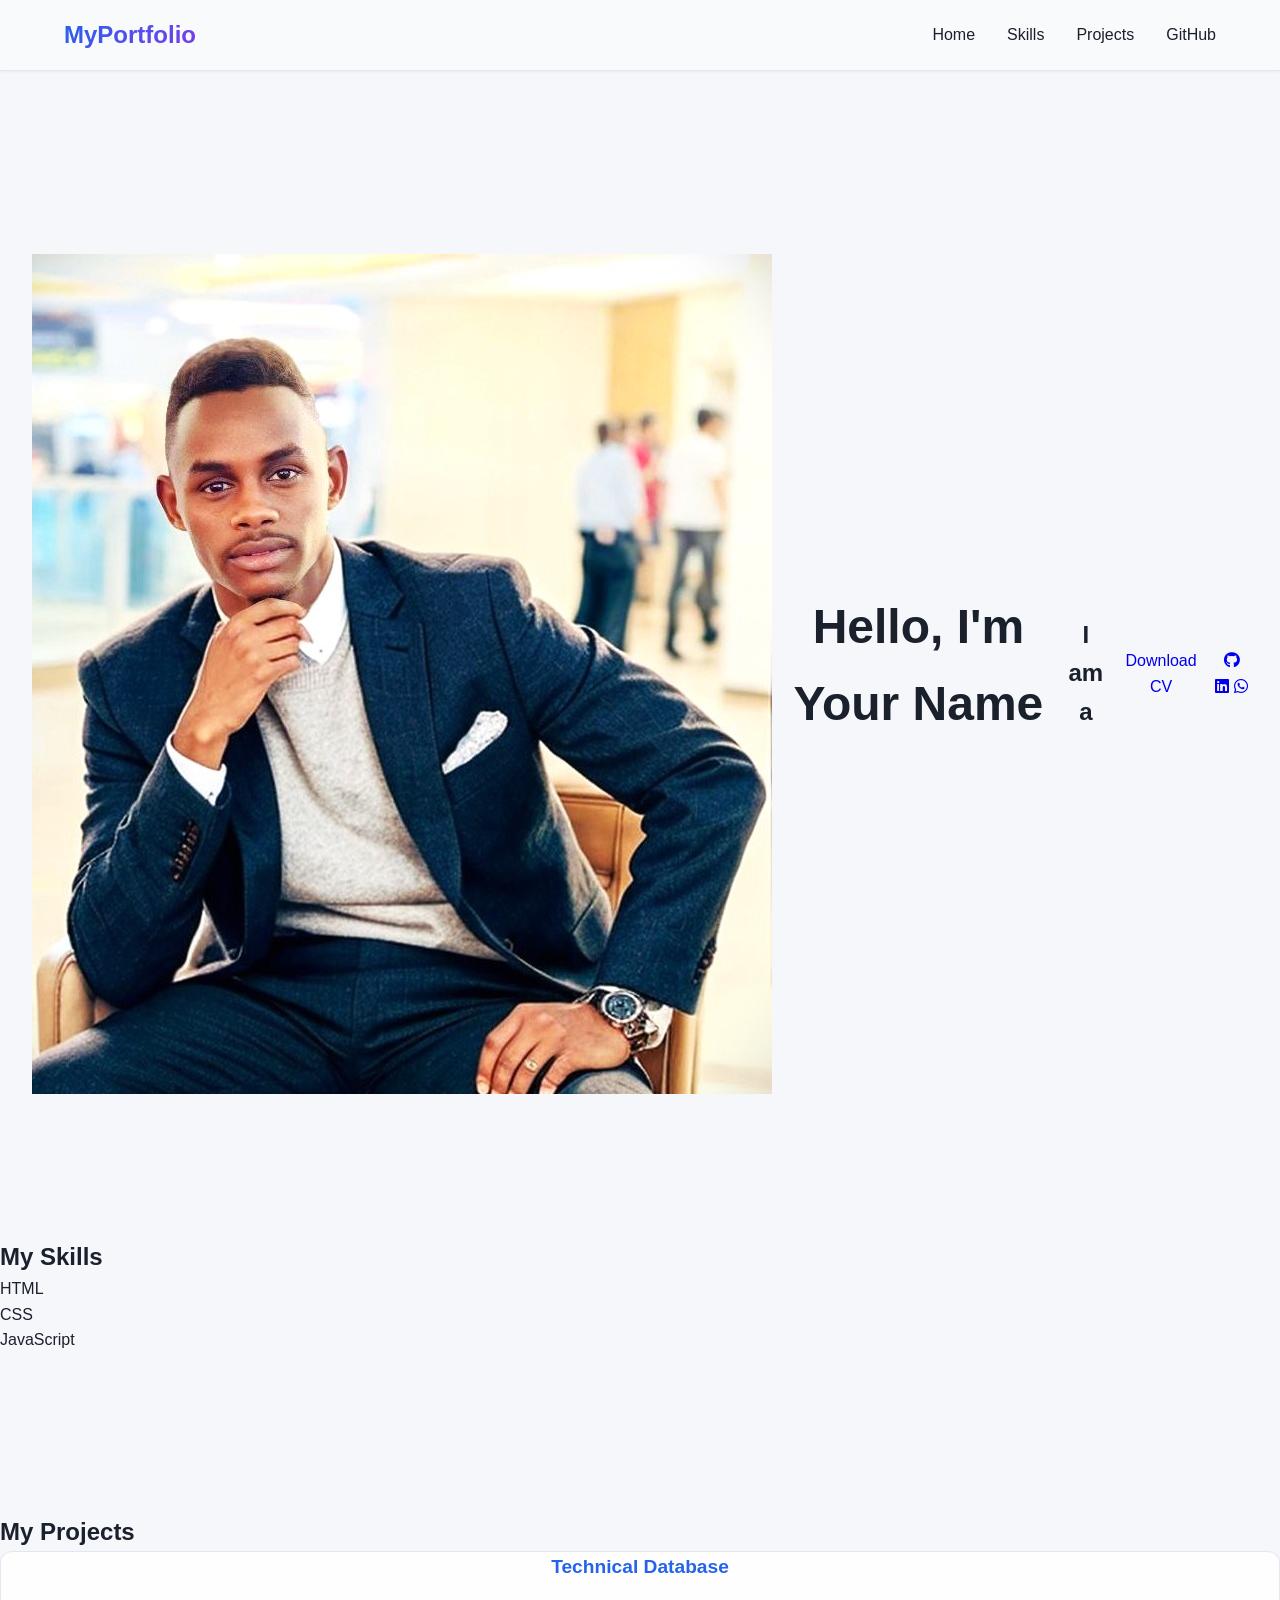
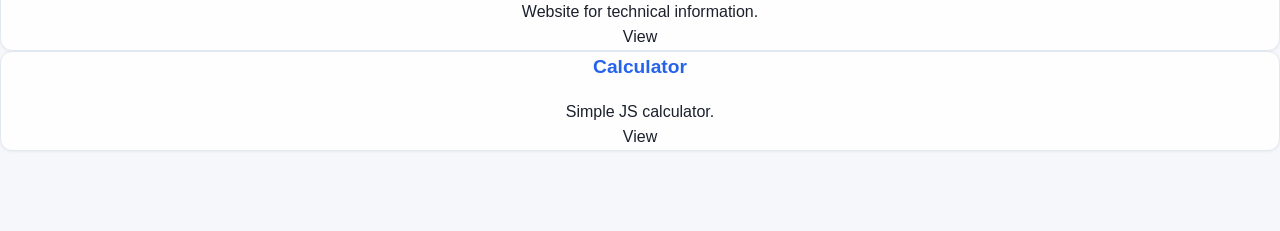
<file: profile.html>
<!DOCTYPE html>
<html lang="en">
<head>
<meta charset="UTF-8">
<meta name="viewport" content="width=device-width, initial-scale=1.0">
<title>My Portfolio</title>
<link rel="stylesheet" href="profile.css">
<link rel="stylesheet" href="https://cdnjs.cloudflare.com/ajax/libs/font-awesome/6.5.0/css/all.min.css">
</head>
<body>

<canvas id="particles"></canvas>

<header>
<nav class="navbar">
<h2 class="logo">MyPortfolio</h2>
<ul class="nav-links" id="navLinks">
<li><a href="#">Home</a></li>
<li><a href="#skills">Skills</a></li>
<li><a href="#projects">Projects</a></li>
<li><a href="https://github.com/YOUR_USERNAME" target="_blank">GitHub</a></li>
</ul>
<div class="menu-toggle" id="menuToggle"><i class="fas fa-bars"></i></div>
</nav>
</header>

<section class="hero glass">
<img src="profile.jpg" class="profile" alt="Profile">
<h1>Hello, I'm <span class="name">Your Name</span></h1>
<h2>I am a <span id="typing"></span></h2>
<a href="cv.pdf" download class="btn">Download CV</a>
<div class="social">
  <a href="https://github.com/YOUR_USERNAME" target="_blank"><i class="fab fa-github"></i></a>
  <a href="https://www.linkedin.com/in/YOUR_USERNAME" target="_blank"><i class="fab fa-linkedin"></i></a>
  <a href="https://wa.me/1234567890" target="_blank"><i class="fab fa-whatsapp"></i></a>
</div>
</section>

<section id="skills" class="skills glass">
<h2>My Skills</h2>
<div class="skill"><p>HTML</p><div class="bar"><span style="width:90%"></span></div></div>
<div class="skill"><p>CSS</p><div class="bar"><span style="width:85%"></span></div></div>
<div class="skill"><p>JavaScript</p><div class="bar"><span style="width:75%"></span></div></div>
</section>

<section id="projects" class="projects glass">
<h2>My Projects</h2>
<div class="project-container">
<div class="project-card" onclick="openProjectByIndex(0)">
<h3>Technical Database</h3>
<p>Website for technical information.</p>
<a>View</a>
</div>
<div class="project-card" onclick="openProjectByIndex(1)">
<h3>Calculator</h3>
<p>Simple JS calculator.</p>
<a>View</a>
</div>
</div>
</section>

<div id="projectModal" class="modal">
<div class="modal-content">
<span class="close" onclick="closeProject()">&times;</span>
<h2 id="projectTitle"></h2>

<div class="gallery-container">
<button class="gallery-nav prev" onclick="prevImage()">&#10094;</button>
<div class="slider-wrapper">
<div class="slider" id="slider"></div>
</div>
<button class="gallery-nav next" onclick="nextImage()">&#10095;</button>
</div>

<div id="galleryDots" class="gallery-dots"></div>
<p id="projectDescription"></p>
<div class="modal-links">
<a id="projectDemo" target="_blank">Live Demo</a>
<a id="projectGit" target="_blank">GitHub</a>
</div>
<div class="modal-nav">
<button onclick="prevProject()">Previous Project</button>
<button onclick="nextProject()">Next Project</button>
</div>
</div>
</div>

<script src="profile.js"></script>
</body>
</html>
</file>
<file: profile.css>
/* Reset & Base Styles */
* {
    margin: 0;
    padding: 0;
    box-sizing: border-box;
}

:root {
    /* Professional Color Palette */
    --primary-color: #2563eb;
    --primary-dark: #1d4ed8;
    --primary-light: #3b82f6;
    --secondary-color: #7c3aed;
    --accent-color: #06b6d4;
    --success-color: #10b981;
    --warning-color: #f59e0b;
    --danger-color: #ef4444;
    
    /* Professional Neutral Colors */
    --dark-bg: #0a0c10;
    --dark-surface: #111316;
    --light-bg: #f5f7fa;
    --light-surface: #ffffff;
    --card-bg: #fefefe;
    --off-white: #f8f9fc;
    --light-gray: #eef2f6;
    --medium-gray: #e2e8f0;
    --dark-text: #1a202c;
    --light-text: #f7fafc;
    --gray-text: #4a5568;
    --gray-light: #718096;
    --border-light: #e2e8f0;
    --border-dark: #2d3748;
    
    /* Shadows */
    --shadow-sm: 0 1px 3px rgba(0, 0, 0, 0.05);
    --shadow-md: 0 4px 6px rgba(0, 0, 0, 0.05);
    --shadow-lg: 0 10px 15px rgba(0, 0, 0, 0.05);
    --shadow-xl: 0 20px 25px rgba(0, 0, 0, 0.05);
    --shadow-primary: 0 4px 14px 0 rgba(37, 99, 235, 0.2);
    
    --transition: all 0.3s cubic-bezier(0.4, 0, 0.2, 1);
    --border-radius: 0.75rem;
}

/* Hide/Show Classes */
.desktop-only {
    display: var(--desktop-display, flex);
}

.mobile-only {
    display: var(--mobile-display, none);
}

@media (min-width: 769px) {
    :root {
        --desktop-display: flex;
        --mobile-display: none;
    }
}

@media (max-width: 768px) {
    :root {
        --desktop-display: none;
        --mobile-display: block;
    }
    
    .desktop-only {
        display: none !important;
    }
    
    .mobile-only {
        display: block !important;
    }
}

html {
    scroll-behavior: smooth;
    font-size: 16px;
}

@media (max-width: 768px) {
    html {
        font-size: 14px;
    }
}

body {
    font-family: 'Roboto', sans-serif;
    background: var(--light-bg);
    color: var(--dark-text);
    transition: var(--transition);
    overflow-x: hidden;
    line-height: 1.6;
}

body.dark-mode {
    background: var(--dark-bg);
    color: var(--light-text);
}

body.dark-mode .skill-card,
body.dark-mode .info-card,
body.dark-mode .contact-form,
body.dark-mode .navbar,
body.dark-mode .modal-content,
body.dark-mode .project-card,
body.dark-mode .faq-item {
    background: var(--dark-surface);
    color: var(--light-text);
}

body.dark-mode .skill-tags span,
body.dark-mode .project-info p {
    color: #9ca3af;
}

body.dark-mode .section-title {
    color: var(--light-text);
}

body.rtl {
    direction: rtl;
    font-family: 'Cairo', sans-serif;
}

/* ========== ANIMATIONS ========== */
/* All animations work on ALL devices */

/* Fade In Animation */
@keyframes fadeIn {
    from {
        opacity: 0;
    }
    to {
        opacity: 1;
    }
}

/* Fade In Up Animation */
@keyframes fadeInUp {
    from {
        transform: translateY(50px);
        opacity: 0;
    }
    to {
        transform: translateY(0);
        opacity: 1;
    }
}

/* Fade In Left Animation */
@keyframes fadeInLeft {
    from {
        transform: translateX(-50px);
        opacity: 0;
    }
    to {
        transform: translateX(0);
        opacity: 1;
    }
}

/* Fade In Right Animation */
@keyframes fadeInRight {
    from {
        transform: translateX(50px);
        opacity: 0;
    }
    to {
        transform: translateX(0);
        opacity: 1;
    }
}

/* Scale In Animation */
@keyframes scaleIn {
    from {
        transform: scale(0.8);
        opacity: 0;
    }
    to {
        transform: scale(1);
        opacity: 1;
    }
}

/* Slide Down Animation */
@keyframes slideDown {
    from {
        transform: translateY(-100%);
        opacity: 0;
    }
    to {
        transform: translateY(0);
        opacity: 1;
    }
}

/* Float Animation */
@keyframes float {
    0%, 100% {
        transform: translateY(0);
    }
    50% {
        transform: translateY(-10px);
    }
}

/* Blink Animation */
@keyframes blink {
    0%, 100% { opacity: 1; }
    50% { opacity: 0; }
}

/* Pulse Animation */
@keyframes pulse {
    0%, 100% {
        opacity: 1;
        transform: scale(1);
    }
    50% {
        opacity: 0.7;
        transform: scale(1.05);
    }
}

/* Rotate Animation */
@keyframes rotate {
    from {
        transform: rotate(0deg);
    }
    to {
        transform: rotate(360deg);
    }
}

/* Shake Animation */
@keyframes shake {
    0%, 100% { transform: translateX(0); }
    25% { transform: translateX(-5px); }
    75% { transform: translateX(5px); }
}

/* Bounce Animation */
@keyframes bounce {
    0%, 100% { transform: translateY(0); }
    50% { transform: translateY(-10px); }
}

/* Glow Animation */
@keyframes glow {
    0%, 100% {
        box-shadow: 0 0 5px rgba(37, 99, 235, 0.2);
    }
    50% {
        box-shadow: 0 0 20px rgba(37, 99, 235, 0.6);
    }
}

/* Gradient Shift Animation */
@keyframes gradientShift {
    0% {
        background-position: 0% 50%;
    }
    50% {
        background-position: 100% 50%;
    }
    100% {
        background-position: 0% 50%;
    }
}

/* Apply animations to elements - Works on ALL devices */

/* Navbar Animation */
.navbar {
    animation: slideDown 0.5s ease forwards;
}

/* Logo Animation */
.logo {
    animation: fadeIn 0.5s ease forwards;
}

/* Hero Section Animations */
.hero-content {
    animation: fadeInUp 0.8s ease forwards;
}

.profile-img {
    animation: float 3s ease-in-out infinite;
}

.hero h1 {
    animation: fadeInUp 0.8s ease 0.2s forwards;
    opacity: 0;
    animation-fill-mode: forwards;
}

.typing-wrapper {
    animation: fadeInUp 0.8s ease 0.4s forwards;
    opacity: 0;
    animation-fill-mode: forwards;
}

#downloadCV {
    animation: fadeInUp 0.8s ease 0.6s forwards;
    opacity: 0;
    animation-fill-mode: forwards;
}

/* Typing cursor animation */
#typing-text::after {
    content: '|';
    animation: blink 1s infinite;
}

/* Section Titles */
.section-title {
    position: relative;
}

.section-title::after {
    content: '';
    position: absolute;
    bottom: -10px;
    left: 50%;
    transform: translateX(-50%);
    width: 60px;
    height: 3px;
    background: linear-gradient(135deg, var(--primary-color), var(--secondary-color));
    border-radius: 2px;
    animation: scaleIn 0.5s ease forwards;
}

/* Card Animations */
.skill-card,
.project-card,
.info-card,
.faq-item {
    opacity: 0;
    animation: fadeInUp 0.6s ease forwards;
}

/* Stagger animation for cards */
.skill-card:nth-child(1) { animation-delay: 0.1s; }
.skill-card:nth-child(2) { animation-delay: 0.2s; }
.skill-card:nth-child(3) { animation-delay: 0.3s; }
.skill-card:nth-child(4) { animation-delay: 0.4s; }
.skill-card:nth-child(5) { animation-delay: 0.5s; }
.skill-card:nth-child(6) { animation-delay: 0.6s; }

.project-card:nth-child(1) { animation-delay: 0.1s; }
.project-card:nth-child(2) { animation-delay: 0.2s; }
.project-card:nth-child(3) { animation-delay: 0.3s; }
.project-card:nth-child(4) { animation-delay: 0.4s; }

.info-card:nth-child(1) { animation-delay: 0.1s; }
.info-card:nth-child(2) { animation-delay: 0.2s; }
.info-card:nth-child(3) { animation-delay: 0.3s; }

.faq-item:nth-child(1) { animation-delay: 0.1s; }
.faq-item:nth-child(2) { animation-delay: 0.2s; }
.faq-item:nth-child(3) { animation-delay: 0.3s; }

/* Hover Animations - Works on ALL devices */
.skill-card:hover,
.project-card:hover,
.info-card:hover {
    transform: translateY(-10px) scale(1.02);
    transition: transform 0.3s cubic-bezier(0.4, 0, 0.2, 1);
    box-shadow: var(--shadow-lg);
    border-color: var(--primary-color);
}

/* Icon Hover Animations */
.skill-card:hover .skill-icon i,
.info-card:hover i {
    animation: rotate 0.6s ease forwards;
}

.skill-card:hover .skill-icon {
    animation: pulse 0.6s ease forwards;
}

/* Button Hover Animation */
.btn-primary {
    position: relative;
    overflow: hidden;
}

.btn-primary::before {
    content: '';
    position: absolute;
    top: 50%;
    left: 50%;
    width: 0;
    height: 0;
    border-radius: 50%;
    background: rgba(255, 255, 255, 0.3);
    transform: translate(-50%, -50%);
    transition: width 0.6s, height 0.6s;
}

.btn-primary:hover::before {
    width: 300px;
    height: 300px;
}

.btn-primary:hover {
    transform: translateY(-2px);
    box-shadow: var(--shadow-primary);
}

/* Social Icons Animation */
.social-icon {
    position: relative;
    overflow: hidden;
}

.social-icon::before {
    content: '';
    position: absolute;
    top: 50%;
    left: 50%;
    width: 0;
    height: 0;
    border-radius: 50%;
    background: rgba(255, 255, 255, 0.3);
    transform: translate(-50%, -50%);
    transition: width 0.6s, height 0.6s;
}

.social-icon:hover::before {
    width: 300px;
    height: 300px;
}

.social-icon:hover {
    transform: translateY(-5px) scale(1.05);
    transition: transform 0.3s ease;
}

/* Theme Toggle Animation */
.theme-toggle:hover {
    animation: rotate 0.6s ease forwards;
}

/* Language Toggle Animation */
.lang-toggle:hover {
    animation: pulse 0.3s ease forwards;
}

/* FAQ Animation */
.faq-question i {
    transition: transform 0.3s ease;
}

.faq-item.active .faq-question i {
    transform: rotate(180deg);
}

.faq-answer {
    transition: max-height 0.3s ease, padding 0.3s ease;
}

/* Modal Animation */
.modal.open {
    animation: fadeIn 0.3s ease forwards;
}

.modal-content {
    animation: scaleIn 0.3s ease forwards;
}

/* Gallery Navigation Animation */
.gallery-nav:hover {
    animation: pulse 0.3s ease forwards;
}

/* Close Button Animation */
.close-modal:hover {
    animation: rotate 0.3s ease forwards;
}

/* Form Input Animation */
.form-group input:focus,
.form-group textarea:focus {
    transform: translateX(5px);
    transition: transform 0.3s ease;
}

body.rtl .form-group input:focus,
body.rtl .form-group textarea:focus {
    transform: translateX(-5px);
}

/* Copy Button Animation */
.btn-copy:hover {
    animation: bounce 0.3s ease forwards;
}

/* Admin Modal Animation */
.admin-modal.open {
    animation: fadeIn 0.3s ease forwards;
}

.admin-modal-content {
    animation: scaleIn 0.3s ease forwards;
}

.admin-modal-header i {
    animation: bounce 1s ease;
}

.admin-error {
    animation: shake 0.5s ease;
}

/* Admin Indicator Animation */
.admin-indicator {
    animation: pulse 2s infinite;
}

/* Swiper Slide Animation */
.swiper-slide {
    transition: transform 0.3s ease;
}

.swiper-slide-active {
    transform: scale(1.02);
}

/* Particles Background */
#particles-bg {
    position: fixed;
    top: 0;
    left: 0;
    width: 100%;
    height: 100%;
    z-index: -1;
}

/* Container */
.container {
    max-width: 1200px;
    margin: 0 auto;
    padding: 0 1.5rem;
}

@media (max-width: 768px) {
    .container {
        padding: 0 1rem;
    }
}

/* Navigation */
.navbar {
    position: fixed;
    top: 0;
    left: 0;
    right: 0;
    background: rgba(248, 250, 252, 0.98);
    backdrop-filter: blur(10px);
    box-shadow: var(--shadow-sm);
    padding: 1rem 1.5rem;
    display: flex;
    justify-content: space-between;
    align-items: center;
    z-index: 1000;
    transition: var(--transition);
    border-bottom: 1px solid var(--border-light);
}

@media (min-width: 769px) {
    .navbar {
        padding: 1rem 5%;
    }
}

body.dark-mode .navbar {
    background: rgba(17, 19, 22, 0.98);
    border-bottom-color: var(--border-dark);
}

.logo {
    font-size: 1.5rem;
    font-weight: bold;
    background: linear-gradient(135deg, var(--primary-color), var(--secondary-color));
    -webkit-background-clip: text;
    -webkit-text-fill-color: transparent;
    background-clip: text;
}

@media (max-width: 768px) {
    .logo {
        font-size: 1.25rem;
    }
}

/* Professional Menu Button */
.menu-toggle {
    background: transparent;
    border: none;
    cursor: pointer;
    padding: 0;
    width: 44px;
    height: 44px;
    position: relative;
    display: flex;
    align-items: center;
    justify-content: center;
    border-radius: 12px;
    transition: all 0.3s cubic-bezier(0.4, 0, 0.2, 1);
    z-index: 1001;
}

@media (min-width: 769px) {
    .menu-toggle {
        display: none;
    }
}

.menu-icon {
    position: relative;
    width: 24px;
    height: 20px;
    display: block;
}

.menu-line {
    position: absolute;
    left: 0;
    width: 100%;
    height: 2px;
    background: var(--dark-text);
    border-radius: 2px;
    transition: all 0.3s cubic-bezier(0.4, 0, 0.2, 1);
}

body.dark-mode .menu-line {
    background: var(--light-text);
}

.top-line {
    top: 0;
}

.middle-line {
    top: 50%;
    transform: translateY(-50%);
}

.bottom-line {
    bottom: 0;
}

.menu-toggle:hover {
    background: rgba(37, 99, 235, 0.08);
    transform: scale(0.98);
}

.menu-toggle.active .top-line {
    transform: rotate(45deg);
    top: 50%;
    width: 100%;
    left: 0;
}

.menu-toggle.active .middle-line {
    opacity: 0;
    transform: scale(0);
}

.menu-toggle.active .bottom-line {
    transform: rotate(-45deg);
    bottom: 50%;
    width: 100%;
    left: 0;
}

.nav-links {
    position: fixed;
    top: 0;
    right: -100%;
    width: 80%;
    max-width: 300px;
    height: 100vh;
    background: var(--off-white);
    flex-direction: column;
    padding: 5rem 2rem;
    gap: 1.5rem;
    transition: right 0.3s ease;
    box-shadow: var(--shadow-lg);
    z-index: 1000;
    display: flex;
    list-style: none;
}

@media (min-width: 769px) {
    .nav-links {
        position: static;
        width: auto;
        height: auto;
        background: transparent;
        flex-direction: row;
        padding: 0;
        gap: 2rem;
        box-shadow: none;
        display: flex;
        transition: none;
    }
}

.nav-links.active {
    right: 0;
}

body.rtl .nav-links {
    right: auto;
    left: -100%;
}

body.rtl .nav-links.active {
    left: 0;
    right: auto;
}

.nav-links a {
    text-decoration: none;
    color: inherit;
    font-weight: 500;
    transition: var(--transition);
    font-size: 1.1rem;
    display: block;
    padding: 0.5rem 0;
    position: relative;
}

@media (min-width: 769px) {
    .nav-links a {
        font-size: 1rem;
        padding: 0;
    }
    
    .nav-links a::after {
        content: '';
        position: absolute;
        bottom: -5px;
        left: 0;
        width: 0;
        height: 2px;
        background: var(--primary-color);
        transition: width 0.3s ease;
    }
    
    .nav-links a:hover::after,
    .nav-links a.active::after {
        width: 100%;
    }
}

.nav-links a:hover {
    color: var(--primary-color);
    transform: translateX(5px);
    transition: all 0.3s ease;
}

body.rtl .nav-links a:hover {
    transform: translateX(-5px);
}

.action-buttons {
    display: flex;
    gap: 0.75rem;
    align-items: center;
}

.lang-toggle {
    display: flex;
    gap: 0.5rem;
    cursor: pointer;
    padding: 0.4rem 0.75rem;
    border-radius: 2rem;
    background: rgba(37, 99, 235, 0.08);
    transition: all 0.3s ease;
    font-size: 0.9rem;
}

.lang-toggle span {
    transition: all 0.3s ease;
}

.lang-toggle span.active {
    color: var(--primary-color);
    font-weight: bold;
}

.lang-toggle:hover {
    transform: scale(1.05);
    background: rgba(37, 99, 235, 0.15);
}

.theme-toggle {
    cursor: pointer;
    font-size: 1.2rem;
    padding: 0.4rem;
    border-radius: 50%;
    transition: all 0.3s ease;
    background: rgba(37, 99, 235, 0.08);
    display: flex;
    align-items: center;
    justify-content: center;
    width: 36px;
    height: 36px;
}

.theme-toggle:hover {
    transform: rotate(360deg) scale(1.1);
    background: rgba(37, 99, 235, 0.15);
}

/* Hero Section */
.hero {
    min-height: 100vh;
    display: flex;
    align-items: center;
    justify-content: center;
    text-align: center;
    padding: 5rem 1.5rem 3rem;
    position: relative;
    overflow: hidden;
}

@media (min-width: 769px) {
    .hero {
        padding: 6rem 2rem 4rem;
    }
}

.hero-content {
    max-width: 800px;
    width: 100%;
}

.profile-container {
    position: relative;
    width: 130px;
    height: 130px;
    margin: 0 auto 1.5rem;
    cursor: pointer;
}

@media (min-width: 769px) {
    .profile-container {
        width: 150px;
        height: 150px;
        margin-bottom: 2rem;
    }
}

.profile-img {
    width: 100%;
    height: 100%;
    border-radius: 50%;
    border: 3px solid var(--primary-color);
    object-fit: cover;
    transition: transform 0.3s ease;
}

.profile-img:hover {
    transform: scale(1.05);
    box-shadow: 0 10px 30px rgba(37, 99, 235, 0.3);
}

.profile-overlay {
    position: absolute;
    top: 0;
    left: 0;
    width: 100%;
    height: 100%;
    border-radius: 50%;
    background: rgba(0, 0, 0, 0.7);
    display: flex;
    align-items: center;
    justify-content: center;
    opacity: 0;
    transition: opacity 0.3s ease;
}

.profile-container:hover .profile-overlay {
    opacity: 1;
}

.upload-btn {
    color: white;
    cursor: pointer;
    text-align: center;
    padding: 0.5rem;
    transition: transform 0.3s ease;
}

.upload-btn:hover {
    transform: scale(1.1);
}

.upload-btn i {
    font-size: 1.5rem;
    display: block;
    margin-bottom: 0.25rem;
}

@media (min-width: 769px) {
    .upload-btn i {
        font-size: 2rem;
        margin-bottom: 0.5rem;
    }
}

.hero h1 {
    font-size: 1.8rem;
    margin-bottom: 0.75rem;
}

@media (min-width: 769px) {
    .hero h1 {
        font-size: 3rem;
        margin-bottom: 1rem;
    }
}

.highlight {
    background: linear-gradient(135deg, var(--primary-color), var(--secondary-color));
    -webkit-background-clip: text;
    -webkit-text-fill-color: transparent;
    background-clip: text;
    position: relative;
    display: inline-block;
}

.typing-wrapper {
    font-size: 1.1rem;
    margin-bottom: 1.5rem;
    display: flex;
    justify-content: center;
    flex-wrap: wrap;
    gap: 0.5rem;
    color: var(--gray-text);
}

@media (min-width: 769px) {
    .typing-wrapper {
        font-size: 1.5rem;
        margin-bottom: 2rem;
    }
}

#typing-text {
    color: var(--primary-color);
    font-weight: bold;
    position: relative;
}

/* Buttons */
.btn {
    display: inline-flex;
    align-items: center;
    justify-content: center;
    gap: 0.5rem;
    padding: 0.7rem 1.2rem;
    border: none;
    border-radius: 0.5rem;
    font-size: 0.9rem;
    font-weight: 500;
    cursor: pointer;
    transition: all 0.3s ease;
    text-decoration: none;
    position: relative;
    overflow: hidden;
}

@media (min-width: 769px) {
    .btn {
        padding: 0.75rem 1.5rem;
        font-size: 1rem;
    }
}

.btn-primary {
    background: linear-gradient(135deg, var(--primary-color), var(--secondary-color));
    color: white;
}

/* Sections */
section {
    padding: 3rem 0;
    position: relative;
    z-index: 1;
}

@media (min-width: 769px) {
    section {
        padding: 5rem 0;
    }
}

.section-title {
    text-align: center;
    font-size: 1.8rem;
    margin-bottom: 2rem;
    position: relative;
    color: var(--dark-text);
}

@media (min-width: 769px) {
    .section-title {
        font-size: 2.5rem;
        margin-bottom: 3rem;
    }
}

/* Desktop Skills Grid */
.skills-grid {
    display: grid;
    grid-template-columns: repeat(3, 1fr);
    gap: 2rem;
}

@media (max-width: 1024px) and (min-width: 769px) {
    .skills-grid {
        grid-template-columns: repeat(2, 1fr);
    }
}

/* Mobile Skills Carousel */
.skills-carousel,
.projects-carousel {
    width: 100%;
    padding: 1rem 0 3rem;
}

.swiper-slide {
    padding: 0.5rem;
}

.skill-card,
.project-card {
    background: var(--card-bg);
    border-radius: var(--border-radius);
    padding: 1.5rem;
    text-align: center;
    transition: all 0.3s ease;
    box-shadow: var(--shadow-sm);
    border: 1px solid var(--border-light);
    height: auto;
}

body.dark-mode .skill-card,
body.dark-mode .project-card {
    border-color: var(--border-dark);
}

.skill-icon {
    width: 60px;
    height: 60px;
    margin: 0 auto 1rem;
    background: rgba(37, 99, 235, 0.08);
    border-radius: 50%;
    display: flex;
    align-items: center;
    justify-content: center;
    transition: all 0.3s ease;
}

.skill-icon i {
    font-size: 1.8rem;
    color: var(--primary-color);
    transition: all 0.3s ease;
}

.skill-card h3,
.project-card h3 {
    margin-bottom: 1rem;
    font-size: 1.2rem;
    color: var(--primary-color);
}

.skill-tags {
    display: flex;
    flex-wrap: wrap;
    gap: 0.5rem;
    justify-content: center;
}

.skill-tags span {
    padding: 0.3rem 0.8rem;
    background: rgba(37, 99, 235, 0.08);
    border-radius: 2rem;
    font-size: 0.8rem;
    color: var(--primary-color);
    transition: all 0.3s ease;
    cursor: default;
}

.skill-tags span:hover {
    transform: translateY(-2px);
    background: var(--primary-color);
    color: white;
}

/* Desktop Projects Grid */
.projects-grid {
    display: grid;
    grid-template-columns: repeat(2, 1fr);
    gap: 2rem;
}

.project-card {
    cursor: pointer;
    padding: 0;
    overflow: hidden;
    position: relative;
}

.project-image {
    width: 100%;
    height: 200px;
    background: linear-gradient(135deg, var(--primary-color), var(--secondary-color));
    display: flex;
    align-items: center;
    justify-content: center;
    transition: transform 0.3s ease;
}

.project-card:hover .project-image {
    transform: scale(1.1);
}

.project-image i {
    font-size: 3rem;
    color: white;
    transition: transform 0.3s ease;
}

.project-card:hover .project-image i {
    transform: rotate(360deg);
}

.project-info {
    padding: 1.5rem;
    transition: transform 0.3s ease;
}

.project-card:hover .project-info {
    transform: translateY(-5px);
}

.project-info p {
    color: var(--gray-text);
    margin-bottom: 1rem;
    line-height: 1.5;
}

/* Mobile Contact Layout */
.contact-mobile-grid {
    display: flex;
    flex-direction: column;
    gap: 1rem;
}

/* Desktop Contact Layout */
.contact-wrapper {
    display: grid;
    grid-template-columns: 1fr 1fr;
    gap: 2rem;
    margin-bottom: 4rem;
}

.contact-info {
    display: grid;
    gap: 1.2rem;
}

.info-card {
    background: var(--card-bg);
    padding: 1.5rem;
    border-radius: var(--border-radius);
    text-align: center;
    box-shadow: var(--shadow-sm);
    position: relative;
    border: 1px solid var(--border-light);
    transition: all 0.3s ease;
}

.info-card i {
    font-size: 2rem;
    color: var(--primary-color);
    margin-bottom: 0.8rem;
    transition: all 0.3s ease;
}

.info-card h3 {
    margin-bottom: 0.5rem;
    font-size: 1.1rem;
}

.info-card p {
    font-size: 0.9rem;
    word-break: break-all;
    color: var(--gray-text);
}

.btn-copy {
    position: absolute;
    top: 1rem;
    right: 1rem;
    background: transparent;
    border: none;
    cursor: pointer;
    color: var(--primary-color);
    font-size: 0.9rem;
    padding: 0.3rem;
    transition: all 0.3s ease;
}

.btn-copy:hover {
    transform: scale(1.2);
    color: var(--primary-dark);
}

.contact-form {
    background: var(--card-bg);
    padding: 2rem;
    border-radius: var(--border-radius);
    box-shadow: var(--shadow-sm);
    border: 1px solid var(--border-light);
}

.form-group {
    margin-bottom: 1.2rem;
}

.form-group label {
    display: block;
    margin-bottom: 0.5rem;
    font-weight: 500;
    font-size: 0.9rem;
    color: var(--primary-color);
}

.form-group input,
.form-group textarea {
    width: 100%;
    padding: 0.75rem;
    border: 1px solid var(--border-light);
    border-radius: 0.5rem;
    font-size: 0.9rem;
    transition: all 0.3s ease;
    background: var(--light-bg);
    color: inherit;
}

body.dark-mode .form-group input,
body.dark-mode .form-group textarea {
    background: var(--dark-bg);
    border-color: var(--border-dark);
}

.form-status {
    margin-top: 1rem;
    text-align: center;
    font-size: 0.9rem;
}

/* Social Links */
.social-links {
    text-align: center;
    margin: 4rem 0;
}

.social-links h3 {
    margin-bottom: 1.5rem;
    font-size: 1.5rem;
}

.social-icons {
    display: flex;
    justify-content: center;
    gap: 1.5rem;
    flex-wrap: wrap;
}

.social-icon {
    display: inline-flex;
    align-items: center;
    gap: 0.5rem;
    padding: 0.75rem 1.5rem;
    border-radius: 2rem;
    text-decoration: none;
    color: white;
    transition: all 0.3s ease;
    font-size: 1rem;
    position: relative;
    overflow: hidden;
}

.social-icon i {
    font-size: 1.2rem;
}

.social-icon.github { background: #333; }
.social-icon.linkedin { background: #0077b5; }
.social-icon.whatsapp { background: #25d366; }
.social-icon.instagram { background: #e4405f; }

@media (max-width: 768px) {
    .social-icon span {
        display: none;
    }
    
    .social-icon {
        padding: 0.6rem;
        border-radius: 50%;
        width: 40px;
        height: 40px;
        justify-content: center;
    }
}

/* FAQ Section */
.faq-section {
    margin-top: 3rem;
}

.faq-section h3 {
    text-align: center;
    margin-bottom: 2rem;
    font-size: 1.5rem;
}

.faq-list {
    max-width: 800px;
    margin: 0 auto;
}

.faq-item {
    background: var(--card-bg);
    margin-bottom: 1rem;
    border-radius: 0.75rem;
    overflow: hidden;
    box-shadow: var(--shadow-sm);
    border: 1px solid var(--border-light);
    transition: all 0.3s ease;
}

.faq-item:hover {
    transform: translateX(5px);
    box-shadow: var(--shadow-md);
}

body.rtl .faq-item:hover {
    transform: translateX(-5px);
}

.faq-question {
    padding: 1rem 1.5rem;
    cursor: pointer;
    display: flex;
    justify-content: space-between;
    align-items: center;
    font-weight: 500;
    font-size: 1rem;
    transition: background 0.3s ease;
}

.faq-question:hover {
    background: rgba(37, 99, 235, 0.03);
}

.faq-question i {
    transition: transform 0.3s ease;
    color: var(--primary-color);
}

.faq-item.active .faq-question i {
    transform: rotate(180deg);
}

.faq-answer {
    padding: 0 1.5rem;
    max-height: 0;
    overflow: hidden;
    transition: max-height 0.3s ease, padding 0.3s ease;
    font-size: 0.9rem;
    color: var(--gray-text);
}

.faq-item.active .faq-answer {
    padding: 1rem 1.5rem;
    max-height: 200px;
}

/* Modal */
.modal {
    display: none;
    position: fixed;
    top: 0;
    left: 0;
    width: 100%;
    height: 100%;
    background: rgba(0, 0, 0, 0.85);
    z-index: 2000;
    justify-content: center;
    align-items: center;
    padding: 1rem;
}

.modal.open {
    display: flex;
}

.modal-content {
    background: var(--card-bg);
    padding: 2rem;
    border-radius: var(--border-radius);
    max-width: 95%;
    width: 700px;
    max-height: 90vh;
    overflow-y: auto;
    position: relative;
    border: 1px solid var(--border-light);
}

.close-modal {
    position: absolute;
    top: 1rem;
    right: 1rem;
    font-size: 1.8rem;
    cursor: pointer;
    transition: all 0.3s ease;
}

.close-modal:hover {
    transform: rotate(90deg) scale(1.2);
    color: var(--danger-color);
}

.modal-gallery {
    display: flex;
    align-items: center;
    gap: 1rem;
    margin: 1.5rem 0;
}

.gallery-slider {
    flex: 1;
    overflow: hidden;
    border-radius: 0.5rem;
}

.slider {
    display: flex;
    transition: transform 0.3s ease;
}

.slider img {
    width: 100%;
    flex-shrink: 0;
    border-radius: 0.5rem;
}

.gallery-nav {
    background: var(--primary-color);
    color: white;
    border: none;
    width: 40px;
    height: 40px;
    border-radius: 50%;
    cursor: pointer;
    transition: all 0.3s ease;
}

.gallery-nav:hover {
    transform: scale(1.1);
    background: var(--primary-dark);
}

.gallery-dots {
    text-align: center;
    margin: 1rem 0;
}

.gallery-dots span {
    display: inline-block;
    width: 8px;
    height: 8px;
    border-radius: 50%;
    background: var(--border-light);
    margin: 0 5px;
    cursor: pointer;
    transition: all 0.3s ease;
}

.gallery-dots span.active {
    background: var(--primary-color);
    transform: scale(1.2);
}

.modal-buttons {
    display: flex;
    justify-content: space-between;
    gap: 1rem;
    margin-top: 1.5rem;
}

.modal-nav-buttons {
    display: flex;
    gap: 1rem;
}

/* Footer */
footer {
    text-align: center;
    padding: 2rem 0;
    background: rgba(0, 0, 0, 0.02);
    font-size: 0.9rem;
    color: var(--gray-text);
    border-top: 1px solid var(--border-light);
}

/* Admin Modal */
.admin-modal {
    display: none;
    position: fixed;
    top: 0;
    left: 0;
    width: 100%;
    height: 100%;
    background: rgba(0, 0, 0, 0.8);
    z-index: 3000;
    justify-content: center;
    align-items: center;
}

.admin-modal.open {
    display: flex;
}

.admin-modal-content {
    background: var(--card-bg);
    border-radius: var(--border-radius);
    padding: 2rem;
    width: 90%;
    max-width: 400px;
}

.admin-modal-header {
    text-align: center;
    margin-bottom: 1.5rem;
}

.admin-modal-header i {
    font-size: 3rem;
    color: var(--primary-color);
    margin-bottom: 0.5rem;
}

.admin-input {
    width: 100%;
    padding: 0.75rem;
    border: 1px solid var(--border-light);
    border-radius: 0.5rem;
    font-size: 1rem;
    margin-bottom: 1rem;
    transition: all 0.3s ease;
}

.admin-input:focus {
    outline: none;
    border-color: var(--primary-color);
    transform: translateX(5px);
}

.admin-login-btn {
    width: 100%;
    background: linear-gradient(135deg, var(--primary-color), var(--secondary-color));
    color: white;
    border: none;
    padding: 0.75rem;
    border-radius: 0.5rem;
    font-size: 1rem;
    font-weight: 600;
    cursor: pointer;
    transition: all 0.3s ease;
}

.admin-login-btn:hover {
    transform: translateY(-2px);
    box-shadow: var(--shadow-primary);
}

.admin-error {
    color: var(--danger-color);
    text-align: center;
    margin-top: 1rem;
}

.admin-indicator {
    position: absolute;
    bottom: -30px;
    left: 50%;
    transform: translateX(-50%);
    background: var(--primary-color);
    color: white;
    padding: 0.25rem 0.75rem;
    border-radius: 2rem;
    font-size: 0.7rem;
    display: flex;
    align-items: center;
    gap: 0.3rem;
    white-space: nowrap;
}

/* Scrollbar */
::-webkit-scrollbar {
    width: 8px;
}

::-webkit-scrollbar-track {
    background: var(--light-bg);
    border-radius: 4px;
}

::-webkit-scrollbar-thumb {
    background: var(--border-light);
    border-radius: 4px;
    transition: background 0.3s ease;
}

::-webkit-scrollbar-thumb:hover {
    background: var(--primary-color);
}

/* Responsive */
@media (max-width: 768px) {
    .hero h1 {
        font-size: 1.5rem;
    }
    
    .typing-wrapper {
        font-size: 1rem;
    }
    
    .section-title {
        font-size: 1.5rem;
    }
    
    .swiper-button-next,
    .swiper-button-prev {
        width: 30px;
        height: 30px;
    }
    
    .swiper-button-next:after,
    .swiper-button-prev:after {
        font-size: 1rem;
    }
    
    /* Ensure all animations work on mobile */
    .skill-card:hover,
    .project-card:hover,
    .info-card:hover {
        transform: translateY(-5px) scale(1.01);
    }
    
    .skill-icon:hover i {
        transform: rotate(15deg);
    }
}
</file>
